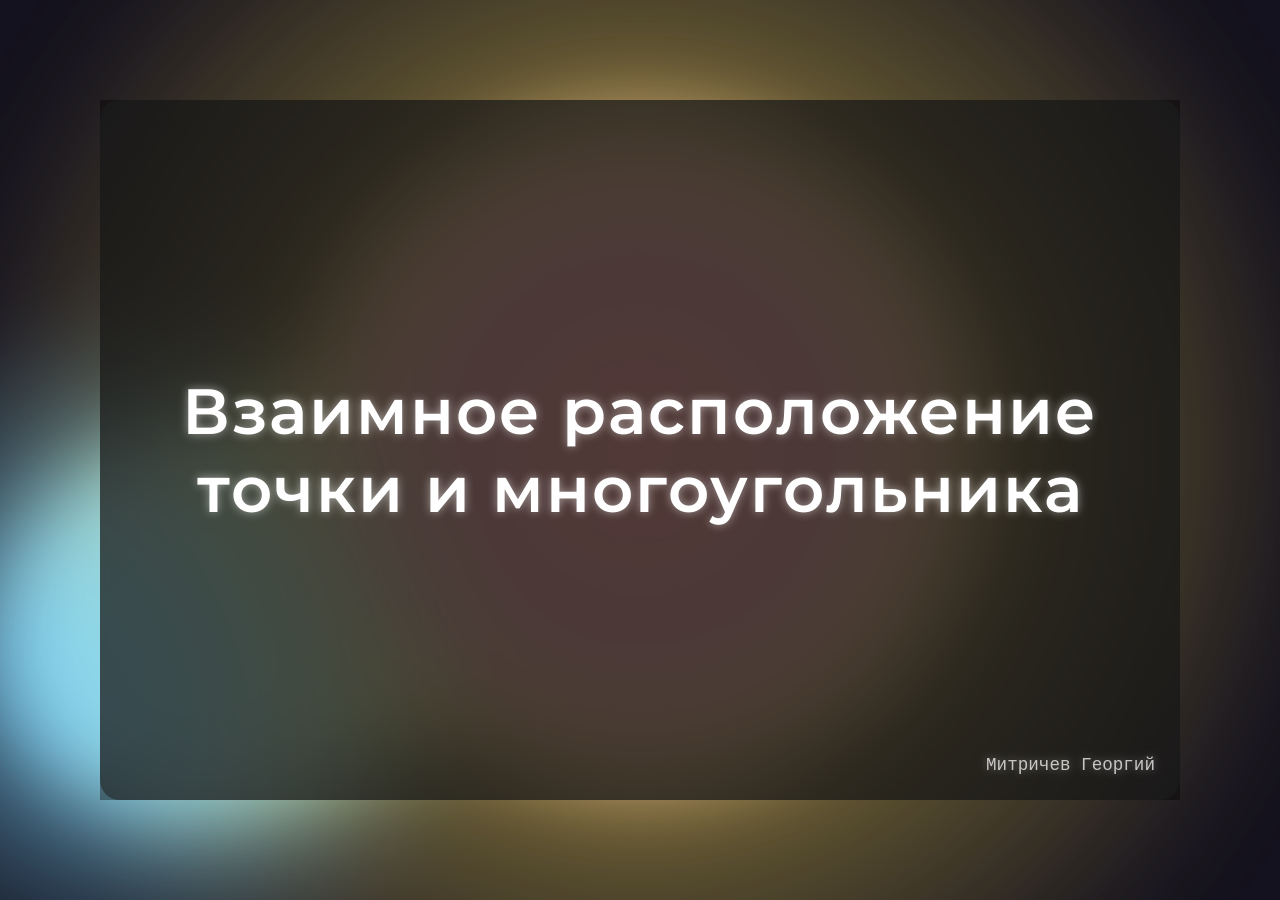
<file: site/index.html>
<!DOCTYPE html>
<html lang="en">
    <head>
        <meta charset="UTF-8">
        <meta name="viewport" content="width=device-width, initial-scale=1.0">
        <title>Project 2026</title>
        <link rel="stylesheet" href="css/style.css">
        <link rel="stylesheet" href="css/neobg.css">
        <link rel="preconnect" href="https://fonts.googleapis.com">
    </head>
    <body>
        <div class="gradient-bg">
            <svg xmlns="http://www.w3.org/2000/svg">
                <defs>
                <filter id="goo">
                    <feGaussianBlur in="SourceGraphic" stdDeviation="10" result="blur" />
                    <feColorMatrix in="blur" mode="matrix" values="1 0 0 0 0  0 1 0 0 0  0 0 1 0 0  0 0 0 18 -8" result="goo" />
                    <feBlend in="SourceGraphic" in2="goo" />
                </filter>
                </defs>
            </svg>
            <div class="gradients-container">
                <div class="g1"></div>
                <div class="g2"></div>
                <div class="g3"></div>
                <div class="g4"></div>
                <div class="g5"></div>
            </div>
        </div>
        <div class="everything">
            <div class="container">
                <div class="content">
                    <div class="slide">
                        
                    </div>
                </div>
            </div>
        </div>
        <div class="overlay" id="overlay"></div>
        <script src="script.js"></script>
    </body>
</html>
</file>
<file: site/css/style.css>
body{
    background-color:  rgb(20, 18, 30);
    overflow: hidden;
}

.container {
    position: relative;
    width: calc(100vw - 200px);
    height: calc(100vh - 200px);
}
.content{
    position: absolute;
    width: 100%;
    height: 100%;
    transition: all 0.5s ease;
    /* transform: translateX(-30px); */
}
.content {
    position: absolute;
    width: 100%;
    height: 100%;
    overflow: hidden;
}

.slide {
    position: absolute;
    width: 100%;
    height: 100%;
    transition: transform 0.6s ease;
}

.slide{
    position: relative;
    display: flex;
    height: 100%;
    justify-content: center;
    align-items: center;
    background-color: rgba(32, 32, 32, 0.548);
    border-radius: 20px;
}
.slide::after {
    content: "";
    position: absolute;
    inset: -8px;
    border-radius: 28px;
    background: rgba(0, 0, 0, 0.4);
    backdrop-filter: blur(20px);
    z-index: -1;
}

.everything {
    position: absolute;
    left: 0;
    top: 0;
    width: 100%;
    height: 100%;
    display: flex;
    justify-content: center;
    align-items: center;
    font-size: 2em;
    color: white;
    text-shadow: 0 0 10px rgba(255, 255, 255, 0.5);
    z-index: 10;
}

.overlay {
    position: absolute;
    left: 0;
    top: 0;
    width: 100%;
    height: 100%;
    /* backdrop-filter: blur(20px); */
    z-index: 50;
}
</file>
<file: site/css/neobg.css>
html, body {
  margin: 0;
  padding: 0;
}

:root {
  --color1: 40, 120, 255;
  --color2: 230, 80, 255;
  --color3: 120, 210, 255;
  --color4: 220, 60, 70;
  --color5: 230, 200, 80;
  --circle-size: 90%;
  --blending: hard-light;
}

@keyframes moveInCircle {
  0% {
    transform: rotate(0deg);
  }
  50% {
    transform: rotate(180deg);
  }
  100% {
    transform: rotate(360deg);
  }
}

@keyframes moveVertical {
  0% {
    transform: translateY(-50%);
  }
  50% {
    transform: translateY(50%);
  }
  100% {
    transform: translateY(-50%);
  }
}

@keyframes moveHorizontal {
  0% {
    transform: translateX(-50%) translateY(-10%);
  }
  50% {
    transform: translateX(50%) translateY(10%);
  }
  100% {
    transform: translateX(-50%) translateY(-10%);
  }
}

.gradient-bg {
  width: 100vw;
  height: 100vh;
  position: relative;
  overflow: hidden;
  top: 0;
  left: 0;

  svg {
    position: fixed;
    top:0;
    left:0;
    width: 0;
    height: 0;
  }


  .gradients-container {
    filter: url(#goo) blur(40px) ;
    width: 100%;
    height: 100%;
  }

  .g1 {
    position: absolute;
    background: radial-gradient(circle at center, rgba(var(--color1), 0.8) 0, rgba(var(--color1), 0) 50%) no-repeat;
    mix-blend-mode: var(--blending);

    width: var(--circle-size);
    height: var(--circle-size);
    top: calc(50% - var(--circle-size) / 2);
    left: calc(50% - var(--circle-size) / 2);

    transform-origin: center center;
    animation: moveVertical 30s ease infinite;

    opacity: 1;
  }

  .g2 {
    position: absolute;
    background: radial-gradient(circle at center, rgba(var(--color2), 0.8) 0, rgba(var(--color2), 0) 50%) no-repeat;
    mix-blend-mode: var(--blending);

    width: var(--circle-size);
    height: var(--circle-size);
    top: calc(50% - var(--circle-size) / 2);
    left: calc(50% - var(--circle-size) / 2);

    transform-origin: calc(50% - 400px);
    animation: moveInCircle 20s reverse infinite;

    opacity: 1;
  }

  .g3 {
    position: absolute;
    background: radial-gradient(circle at center, rgba(var(--color3), 0.8) 0, rgba(var(--color3), 0) 50%) no-repeat;
    mix-blend-mode: var(--blending);

    width: var(--circle-size);
    height: var(--circle-size);
    top: calc(50% - var(--circle-size) / 2 + 200px);
    left: calc(50% - var(--circle-size) / 2 - 500px);

    transform-origin: calc(50% + 400px);
    animation: moveInCircle 40s linear infinite;

    opacity: 1;
  }

  .g4 {
    position: absolute;
    background: radial-gradient(circle at center, rgba(var(--color4), 0.8) 0, rgba(var(--color4), 0) 50%) no-repeat;
    mix-blend-mode: var(--blending);

    width: var(--circle-size);
    height: var(--circle-size);
    top: calc(50% - var(--circle-size) / 2);
    left: calc(50% - var(--circle-size) / 2);

    transform-origin: calc(50% - 200px);
    animation: moveHorizontal 40s ease infinite;

    opacity: 0.7;
  }

  .g5 {
    position: absolute;
    background: radial-gradient(circle at center, rgba(var(--color5), 0.8) 0, rgba(var(--color5), 0) 50%) no-repeat;
    mix-blend-mode: var(--blending);

    width: calc(var(--circle-size) * 2);
    height: calc(var(--circle-size) * 2);
    top: calc(50% - var(--circle-size));
    left: calc(50% - var(--circle-size));

    transform-origin: calc(50% - 800px) calc(50% + 200px);
    animation: moveInCircle 20s ease infinite;

    opacity: 1;
  }
}
</file>
